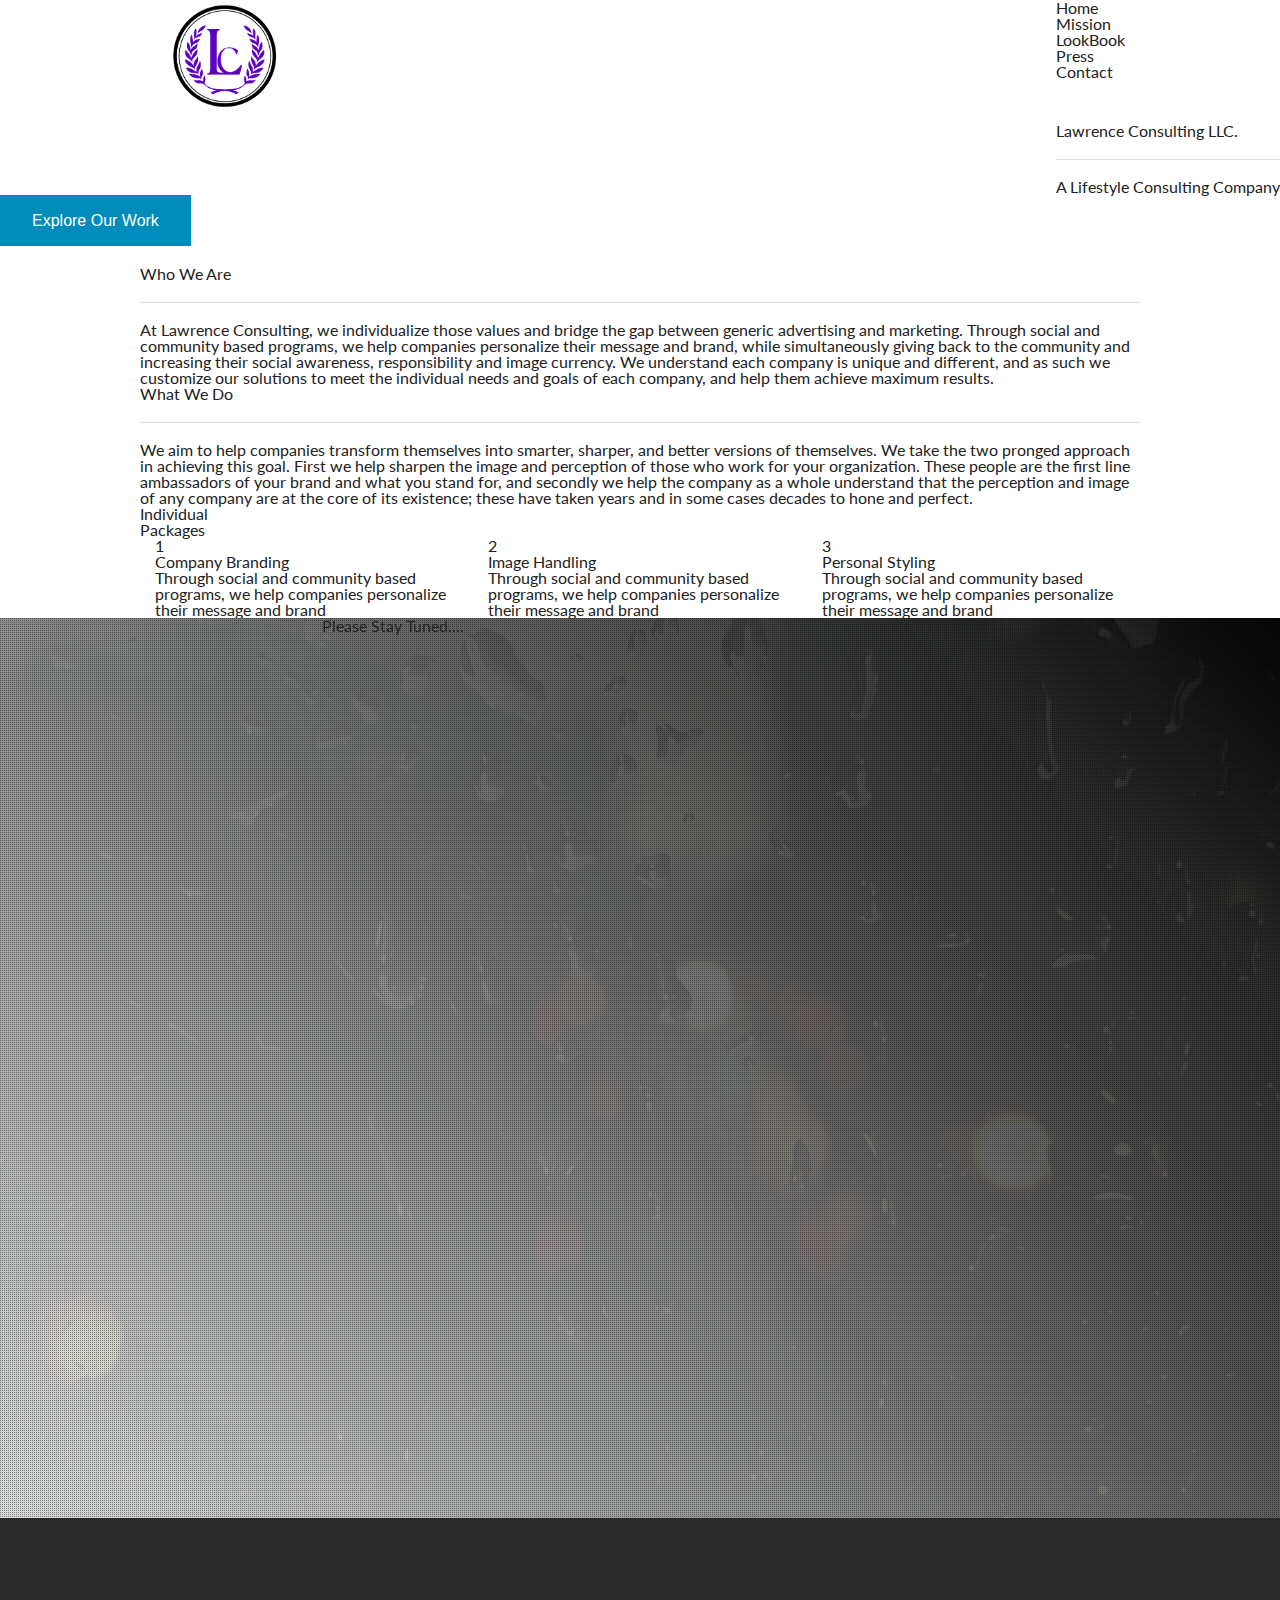
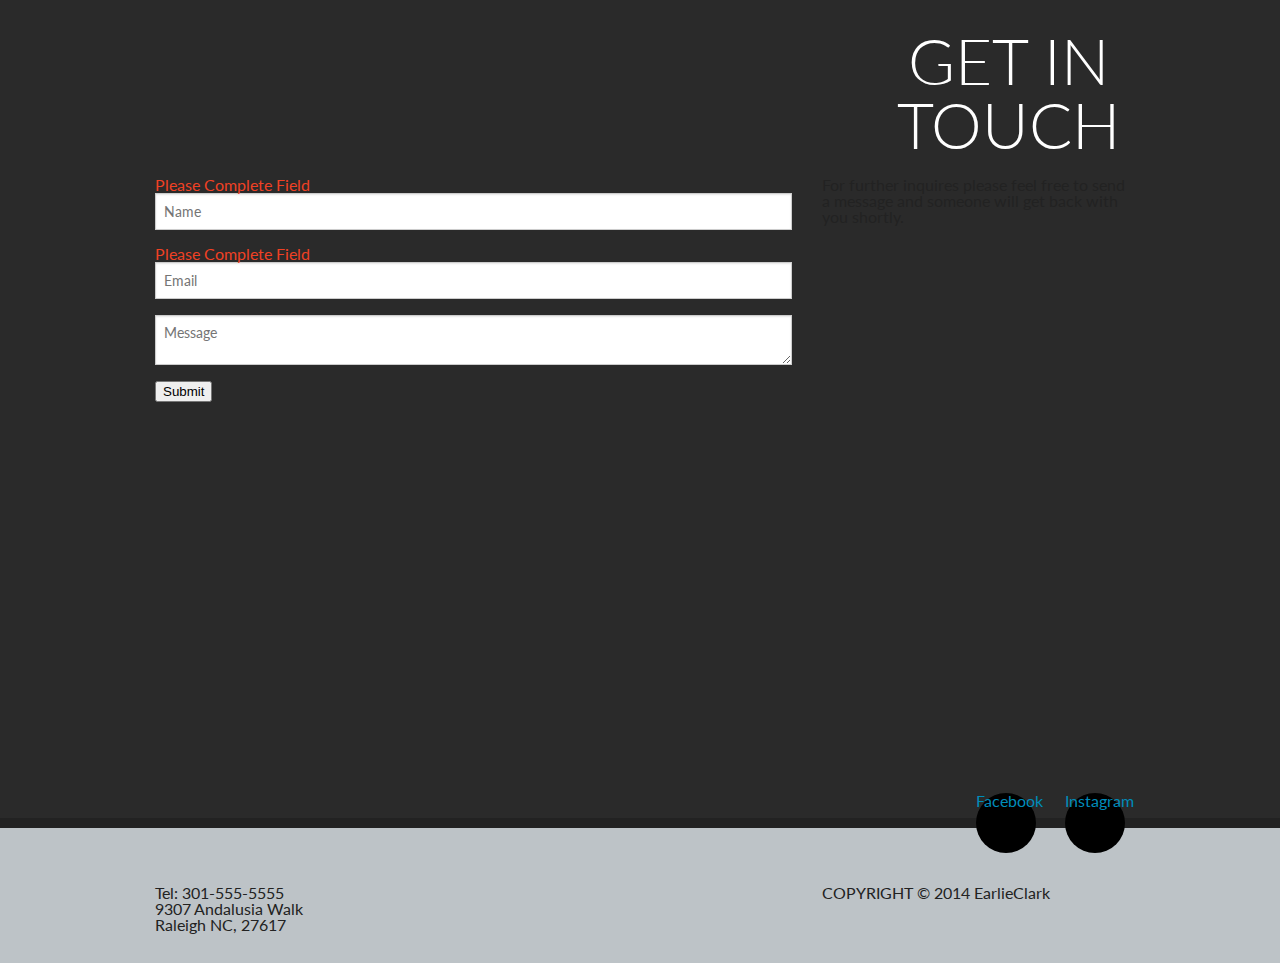
<file: index.html>
<!doctype html>
<html class="no-js" lang="en">
  <head>
    <meta charset="utf-8" />
    <meta name="viewport" content="width=device-width, initial-scale=1.0" />
    <title>Lawrence Consulting LLC</title>
    <link rel="stylesheet" href="lib/css/foundation.min.css"/>
    <link rel="stylesheet" type="text/css" href="lib/css/screen.css">
    <script type="text/javascript" src="lib/js/skrollr.min.js"></script>
    <script type="text/javascript" src="lib/js/jquery-1.11.0.min.js"></script>
    <script type="text/javascript" src="lib/js/index.js"></script>
  </head>
  <body>
    <div id="LC-landing">
      <div id="LC-gradient">
      <div id="landing-header">  
        <div id="landing-padding" class="row">
          <div id="padding-img" class="large-2 medium-2 small-2 columns">
             <img src="lib/img/logo_p.png" id="k-logo">
          </div>
          <div id="padding-menu" class="large-10 medium-10 small-10 columns">
            <ul id="landing-nav" class="pull-right">
              <li>Home</li>
              <li>Mission</li>
              <li>LookBook</li>
              <li>Press</li>
              <li>Contact</li>
            </ul>
            <div class="clear"></div>
          </div>
        </div> <!-- Close padding landing -->
      </div>
        <div id="landing-intro">
          <div class="pull-right">
            <p>Lawrence Consulting LLC.</p>
            <hr>
            <p>A Lifestyle Consulting Company</p>
          </div>
        </div>
        <div class="clear"></div>
        <div id="landing-explore">
          <button id="btn-explore">Explore Our Work</button>
        </div>
      </div>
    </div>
    <div id="LC-about">
      <div id="lc-who" class="row">
        <h1>Who We Are</h1>
        <hr>
        <p id="about-who">At Lawrence Consulting, we individualize those values and bridge the gap between generic advertising and marketing. Through social and community based programs, we help companies personalize their message and brand, while simultaneously giving back to the community and increasing their social awareness, responsibility and image currency. We understand each company is unique and different, and as such we customize our solutions to meet the individual needs and goals of each company, and help them achieve maximum results.</p>
      </div>

      <div id="lc-what" class="row">
        <h2>What We Do</h2>
        <hr>
        <p id="about-what">We aim to help companies transform themselves into smarter, sharper, and better versions of themselves. We take the two pronged approach in achieving this goal. First we help sharpen the image and perception of those who work for your organization. These people are the first line ambassadors of your brand and what you stand for, and secondly we help the company as a whole understand that  the perception and image of any company are at the core of its existence; these have taken years and in some cases decades to hone and perfect.</p>
      </div>

      <div id="lc-categories" class="row">
        <h3 id="lc-package-title" class="pull-left">Individual <br><span>Packages</span></h3>
        <div class="clear"></div>
        <div class="lc-category small-2 large-4 columns">
          <p class="cat-no">1</p>
          <h4 class="cat-head">Company Branding</h4>
          <p class="cat-msg">Through social and community based programs, we help companies personalize their message and brand</p>
        </div>
        <div class="lc-category small-2 large-4 columns">
          <p class="cat-no">2</p>
          <h4 class="cat-head">Image Handling</h4>
          <p class="cat-msg">Through social and community based programs, we help companies personalize their message and brand</p>
        </div>
        <div class="lc-category small-2 large-4 columns">
          <p class="cat-no">3</p>
          <h4 class="cat-head">Personal Styling</h4>
          <p class="cat-msg">Through social and community based programs, we help companies personalize their message and brand</p>
        </div>
      </div>

    </div> <!-- Closes LC-About-->
    
    <div id="LC-Press">
      <div class="gradient">
        <div id="bg-Press">
          <div class="row">
            <div class="small-8 large-centered columns">
              <p>Please Stay Tuned....</p>
            </div>
          </div>
        </div>
      </div> 
    </div> <!-- Closes LC-Press -->
   

    <div id="LC-Contact">
      <div class="row">
        <div id="lc-contact-us" class="large-12 medium-12 columns">
          <h3 id="lc-contact-title" class="pull-right">Get In <br><span>Touch</span></h3>
        </div>
      </div>
      <div class="row">
        <div class="large-8 medium-8 columns">  
          <form>
            <div class="row">
              <div class="large-12 columns">
                <label class="error">Please Complete Field</label>
                <input type="text" placeholder="Name" name="name"/>
              </div>
            </div>
            <div class="row">
              <div class="large-12 columns">
                <label class="error">Please Complete Field</label>
                <input type="text" placeholder="Email" name="email"/>
              </div>
            </div>
            <div class="row">
              <div class="large-12 columns">
                <textarea placeholder="Message" name="message"></textarea>
              </div>
            </div>
            <div class="row">
              <div class="large-12 columns">
                <input type="submit" name="submit">
              </div>
            </div>
          </form>
        </div> <!-- Closes Contact form-->
        <div class="large-4 medium-4 columns">
          <p>For further inquires please feel free to send a message and someone will get back with you shortly.</p>
        </div>
      </div> <!-- Closes Contact Form Section -->
    </div> <!-- Closes LC-Contact Section -->

    <div id="LC-Footer">
      <div class="row">
        <div class="large-12 medium-12 small-12 columns">
          <ul class="pull-right">
            <li><a href="http://www.facebook.com/lawrenceconsulting" target="_blank">Facebook</a></li>
            <li><a href="http://www.instagram.com/lawrenceconsulting" target="_blank">Instagram</a></li>
          </ul>
          <div class="clear"></div>
        </div>
      </div>
      <div class="row">
        <div class="large-4 medium-4 small-4 columns" id="left-column">
          <p>Tel: 301-555-5555</p>
          <address>
            9307 Andalusia Walk<br>
            Raleigh NC, 27617
          </address>
        </div>
        <div class="large-4 medium-4 small-4 offset-4 columns" id="right-column">
          <p>
          COPYRIGHT &copy; 2014 EarlieClark 
          </p>
        </div>
      </div>
    </div>

    
  </body>
</html>
</file>
<file: lib/css/screen.css>
/* Welcome to Compass.
 * In this file you should write your main styles. (or centralize your imports)
 * Import this file using the following HTML or equivalent:
 * <link href="/stylesheets/screen.css" media="screen, projection" rel="stylesheet" type="text/css" /> */
@import url(http://fonts.googleapis.com/css?family=Lato:100,300,400,900);
@import url(http://fonts.googleapis.com/css?family=Nobile:400,700,700italic);
/* line 17, ../../../../../Library/Ruby/Gems/1.8/gems/compass-0.12.3/frameworks/compass/stylesheets/compass/reset/_utilities.scss */
html, body, div, span, applet, object, iframe,
h1, h2, h3, h4, h5, h6, p, blockquote, pre,
a, abbr, acronym, address, big, cite, code,
del, dfn, em, img, ins, kbd, q, s, samp,
small, strike, strong, sub, sup, tt, var,
b, u, i, center,
dl, dt, dd, ol, ul, li,
fieldset, form, label, legend,
table, caption, tbody, tfoot, thead, tr, th, td,
article, aside, canvas, details, embed,
figure, figcaption, footer, header, hgroup,
menu, nav, output, ruby, section, summary,
time, mark, audio, video {
  margin: 0;
  padding: 0;
  border: 0;
  font: inherit;
  font-size: 100%;
  vertical-align: baseline;
}

/* line 22, ../../../../../Library/Ruby/Gems/1.8/gems/compass-0.12.3/frameworks/compass/stylesheets/compass/reset/_utilities.scss */
html {
  line-height: 1;
}

/* line 24, ../../../../../Library/Ruby/Gems/1.8/gems/compass-0.12.3/frameworks/compass/stylesheets/compass/reset/_utilities.scss */
ol, ul {
  list-style: none;
}

/* line 26, ../../../../../Library/Ruby/Gems/1.8/gems/compass-0.12.3/frameworks/compass/stylesheets/compass/reset/_utilities.scss */
table {
  border-collapse: collapse;
  border-spacing: 0;
}

/* line 28, ../../../../../Library/Ruby/Gems/1.8/gems/compass-0.12.3/frameworks/compass/stylesheets/compass/reset/_utilities.scss */
caption, th, td {
  text-align: left;
  font-weight: normal;
  vertical-align: middle;
}

/* line 30, ../../../../../Library/Ruby/Gems/1.8/gems/compass-0.12.3/frameworks/compass/stylesheets/compass/reset/_utilities.scss */
q, blockquote {
  quotes: none;
}
/* line 103, ../../../../../Library/Ruby/Gems/1.8/gems/compass-0.12.3/frameworks/compass/stylesheets/compass/reset/_utilities.scss */
q:before, q:after, blockquote:before, blockquote:after {
  content: "";
  content: none;
}

/* line 32, ../../../../../Library/Ruby/Gems/1.8/gems/compass-0.12.3/frameworks/compass/stylesheets/compass/reset/_utilities.scss */
a img {
  border: none;
}

/* line 116, ../../../../../Library/Ruby/Gems/1.8/gems/compass-0.12.3/frameworks/compass/stylesheets/compass/reset/_utilities.scss */
article, aside, details, figcaption, figure, footer, header, hgroup, menu, nav, section, summary {
  display: block;
}

@font-face {
  font-family: "Coolvetica";
  src: url("../fonts/coolvetica.otf");
}

@font-face {
  font-family: "Biko";
  src: url('/css/fonts/../fonts/biko.woff') format('woff');
}

@font-face {
  font-family: "Opensans";
  src: url('/css/fonts/../fonts/opensans/bold.ttf') format('truetype');
}

@font-face {
  font-family: "MarkMedium";
  src: url("../fonts/markpromedium.woff");
}

@font-face {
  font-family: "MarkBold";
  src: url("../fonts/markprobold.woff");
}

@font-face {
  font-family: "CanterBold";
  src: url('/css/fonts/../fonts/canterbold.otf') format('opentype');
}

/* font-family: 'Nobile', sans-serif; */
/* font-family: 'Lato', sans-serif; */
/* line 34, ../scss/defaults.scss */
html, body, #LC-Body-Container {
  position: relative;
  height: 100% !important;
  width: 100%;
  font-family: 'Lato', sans-serif;
}

/* line 40, ../scss/defaults.scss */
.ui-loader {
  display: none !important;
}

/* line 43, ../scss/defaults.scss */
body {
  overflow-x: hidden;
}

/* line 47, ../scss/defaults.scss */
.pull-left {
  float: left;
}

/* line 51, ../scss/defaults.scss */
.pull-right {
  float: right;
}

/* line 55, ../scss/defaults.scss */
.clear {
  clear: both;
}

/* line 58, ../scss/defaults.scss */
.border {
  display: block;
  width: 80px;
  height: 7px;
  background: #5c02c2;
  margin: 20px auto;
}

/* line 65, ../scss/defaults.scss */
.bolder {
  font-size: 7rem;
  font-family: "MarkBold";
  letter-spacing: -3px;
  color: #5c02c2;
}

/* line 71, ../scss/defaults.scss */
.hidden {
  display: none;
}

/* line 74, ../scss/defaults.scss */
.hr-tag {
  margin: 10px auto;
  width: 80%;
  height: 2px;
  border: 0;
  background: -webkit-linear-gradient(left, rgba(198, 0, 3, 0) 0%, rgba(198, 0, 3, 0.7) 50%, rgba(198, 0, 3, 0) 100%);
  /* Chrome10+,Safari5.1+ */
  background: -o-linear-gradient(left, rgba(198, 0, 3, 0) 0%, rgba(198, 0, 3, 0.7) 50%, rgba(198, 0, 3, 0) 100%);
  /* Opera 11.10+ */
  background: -ms-linear-gradient(left, rgba(198, 0, 3, 0) 0%, rgba(198, 0, 3, 0.7) 50%, rgba(198, 0, 3, 0) 100%);
  /* IE10+ */
  background: linear-gradient(to right, rgba(198, 0, 3, 0) 0%, rgba(198, 0, 3, 0.7) 50%, rgba(198, 0, 3, 0) 100%);
  /* W3C */
}

/* line 12, ../scss/screen.scss */
#LC-Landing {
  background: url("../img/bw-3.png") 50% 0 repeat fixed;
  background-size: cover;
  width: 100%;
  height: auto !important;
  min-height: 100%;
  position: relative;
  display: block;
}
/* line 21, ../scss/screen.scss */
#LC-Landing #LC-gradient {
  background: linear-gradient(45deg, rgba(2, 2, 2, 0.5) 0%, rgba(2, 2, 2, 0.9) 90%);
  height: 100%;
  width: 100%;
}
/* line 26, ../scss/screen.scss */
#LC-Landing #LC-gradient #landing-header {
  background-color: white;
  position: fixed;
  top: 0;
  width: 100%;
  z-index: 10;
  margin-bottom: 91px;
  border-bottom: 1px solid #bdc3c7;
}
/* line 35, ../scss/screen.scss */
#LC-Landing #LC-gradient #landing-header #landing-padding {
  width: 80%;
  margin: 0 auto;
}
/* line 40, ../scss/screen.scss */
#LC-Landing #LC-gradient #landing-header #landing-padding #padding-img {
  display: inline;
  background: url("../img/logo-b.png") no-repeat;
  position: absolute;
  top: 3px;
  background-size: contain;
  height: 91px;
}
/* line 48, ../scss/screen.scss */
#LC-Landing #LC-gradient #landing-header #landing-padding #padding-img #k-logo {
  width: 100px;
}
/* line 53, ../scss/screen.scss */
#LC-Landing #LC-gradient #landing-header #landing-padding #padding-menu {
  display: inline;
}
/* line 56, ../scss/screen.scss */
#LC-Landing #LC-gradient #landing-header #landing-padding #padding-menu #landing-nav {
  display: inline;
  line-height: 88px;
}
/* line 61, ../scss/screen.scss */
#LC-Landing #LC-gradient #landing-header #landing-padding #padding-menu #landing-nav > li {
  display: inline;
  font-size: 1rem;
  margin-left: 20px;
  font-family: "MarkMedium";
  text-transform: uppercase;
  color: white;
}
/* line 68, ../scss/screen.scss */
#LC-Landing #LC-gradient #landing-header #landing-padding #padding-menu #landing-nav > li a {
  color: black;
  transition: color 300ms;
}
/* line 73, ../scss/screen.scss */
#LC-Landing #LC-gradient #landing-header #landing-padding #padding-menu #landing-nav > li > a:hover {
  color: #95a5a6;
  cursor: pointer;
  border-bottom: 2px solid darkgrey;
}
/* line 83, ../scss/screen.scss */
#LC-Landing #landing-intro {
  padding-top: 175px;
  width: 100%;
}
/* line 89, ../scss/screen.scss */
#LC-Landing #landing-intro .row .columns p:nth-child(1) {
  font-size: 5rem;
  font-weight: bolder;
  color: white;
}
/* line 95, ../scss/screen.scss */
#LC-Landing #landing-intro .row .columns p:nth-child(n + 2) {
  font-size: 30px;
  color: white;
}
/* line 100, ../scss/screen.scss */
#LC-Landing #landing-intro .row .columns hr {
  width: 80%;
  height: 10px;
  border: 0;
  background: -webkit-linear-gradient(left, rgba(255, 255, 255, 0.9) 0%, rgba(255, 255, 255, 0.7) 50%, rgba(255, 255, 255, 0) 100%);
  /* Chrome10+,Safari5.1+ */
  background: linear-gradient(to right, rgba(255, 255, 255, 0.9) 0%, rgba(255, 255, 255, 0.7) 50%, rgba(255, 255, 255, 0) 100%);
  /* W3C */
  background: -o-linear-gradient(left, rgba(255, 255, 255, 0.9) 0%, rgba(255, 255, 255, 0.7) 50%, rgba(255, 255, 255, 0) 100%);
  /* Chrome10+,Safari5.1+ */
  background: -ms-linear-gradient(left, rgba(255, 255, 255, 0.9) 0%, rgba(255, 255, 255, 0.7) 50%, rgba(255, 255, 255, 0) 100%);
  /* Chrome10+,Safari5.1+ */
}
/* line 113, ../scss/screen.scss */
#LC-Landing #landing-explore {
  margin: 19% auto;
  text-align: center;
}
/* line 119, ../scss/screen.scss */
#LC-Landing #landing-explore a button {
  text-transform: uppercase;
  background: transparent;
  letter-spacing: 3px;
  color: white;
  padding: 20px;
  border: 1px solid white;
}
/* line 127, ../scss/screen.scss */
#LC-Landing #landing-explore a button:hover {
  background: rgba(92, 2, 194, 0.8);
  cursor: pointer;
}

/* Closes Landing Section */
/* line 140, ../scss/screen.scss */
#LC-Who {
  text-align: center;
  width: 100%;
  height: auto !important;
  min-height: 100%;
  overflow-y: hidden;
  margin: 0 auto;
  padding-top: 91px;
  background: white;
  display: block;
}
/* line 153, ../scss/screen.scss */
#LC-Who .row #mission-header h2 {
  margin-top: 4%;
  font-size: 4rem;
  font-family: 'Lato', sans-serif;
  text-transform: uppercase;
  font-weight: 300;
  letter-spacing: 5px;
}
/* line 163, ../scss/screen.scss */
#LC-Who .row #about-content #about-who {
  text-align: justify;
  text-indent: 5%;
  font-size: 1.25rem;
  font-weight: 300;
  line-height: 140%;
  margin-bottom: 1.5%;
}
/* line 175, ../scss/screen.scss */
#LC-Who .row #bg-contain #bg-walk {
  height: 225px;
  width: 225px;
  background: url("../img/bg-1.jpg") no-repeat center;
  background-size: cover;
  border-radius: 100%;
  margin: 10px auto;
}

/* line 189, ../scss/screen.scss */
#LC-What {
  height: auto !important;
  min-height: 100%;
  overflow-y: hidden;
  width: 100%;
  padding-top: 91px;
  background-color: black;
  text-align: center;
}
/* line 201, ../scss/screen.scss */
#LC-What .row #what-header h2 {
  font-family: 'Lato', sans-serif;
  text-transform: uppercase;
  font-size: 4rem;
  margin-top: 4%;
  font-weight: 300;
  letter-spacing: 5px;
  color: white;
}
/* line 212, ../scss/screen.scss */
#LC-What .row #what-content h4 {
  font-size: 1.5rem;
  font-weight: 600;
  color: white;
  text-transform: uppercase;
}
/* line 218, ../scss/screen.scss */
#LC-What .row #what-content h4:nth-child(n + 2) {
  margin-top: 5%;
}
/* line 221, ../scss/screen.scss */
#LC-What .row #what-content .border-round {
  width: 7px;
  height: 7px;
  background-color: antiquewhite;
  border-radius: 50%;
  margin: 5px auto;
}
/* line 228, ../scss/screen.scss */
#LC-What .row #what-content #about-what-comp, #LC-What .row #what-content #about-what-ind {
  color: white;
  font-size: 1.25rem;
  text-align: justify;
  text-indent: 5%;
  font-weight: 100;
  line-height: 140%;
  margin-bottom: 1.5%;
}
/* line 238, ../scss/screen.scss */
#LC-What .row #bg-contain {
  padding-bottom: 15px;
}
/* line 241, ../scss/screen.scss */
#LC-What .row #bg-contain #bg-bridge {
  height: 225px;
  width: 225px;
  background: url("../img/bg-2.jpg") no-repeat center;
  background-size: cover;
  border-radius: 100%;
  margin: 10px auto;
}

/* line 255, ../scss/screen.scss */
#LC-Press {
  width: 100%;
  height: auto !important;
  position: relative;
  background: url("../img/bg-bohek.png") 50% 0 no-repeat fixed;
  min-height: 100%;
  filter: grayscale(50%);
  -webkit-filter: grayscale(50%);
  display: inline-block;
  padding-top: 91px;
}
/* line 266, ../scss/screen.scss */
#LC-Press .gradient {
  background: linear-gradient(45deg, rgba(236, 240, 241, 0.9) 0%, rgba(2, 2, 2, 0.9) 100%);
  height: 100%;
  position: absolute;
  width: 100%;
  top: 0;
}
/* line 273, ../scss/screen.scss */
#LC-Press .gradient #bg-Press {
  background: url("../img/bg-pattern.png");
  height: 100%;
}
/* line 279, ../scss/screen.scss */
#LC-Press .gradient #bg-Press .row .columns #press-header {
  margin-top: 25%;
  color: white;
  font-size: 2.5rem;
  font-weight: 300;
  text-transform: uppercase;
  text-align: center;
  font-family: 'Lato', sans-serif;
}
/* line 288, ../scss/screen.scss */
#LC-Press .gradient #bg-Press .row .columns .border {
  background: white;
}
/* line 291, ../scss/screen.scss */
#LC-Press .gradient #bg-Press .row .columns #press-message {
  color: #bdc3c7;
  font-size: 1.25rem;
  font-weight: 300;
  text-align: center;
  line-height: 150%;
}
/* line 297, ../scss/screen.scss */
#LC-Press .gradient #bg-Press .row .columns #press-message span {
  font-weight: bold;
  color: white;
}
/* line 303, ../scss/screen.scss */
#LC-Press .gradient #bg-Press .row .columns #press-button {
  margin-top: 5%;
  text-align: center;
}
/* line 309, ../scss/screen.scss */
#LC-Press .gradient #bg-Press .row .columns #press-button a button {
  letter-spacing: 3px;
  text-transform: uppercase;
  background: transparent;
  color: white;
  padding: 20px;
  border: 1px solid white;
}
/* line 317, ../scss/screen.scss */
#LC-Press .gradient #bg-Press .row .columns #press-button a button:hover {
  background: rgba(93, 13, 186, 0.8);
  cursor: pointer;
}

/* line 329, ../scss/screen.scss */
#BG-Gradient {
  height: 106px;
  width: 100%;
  position: relative;
  background: url("../img/bg-gradient.png") repeat-x center bottom transparent;
}
/* line 335, ../scss/screen.scss */
#BG-Gradient #gradient {
  width: 100%;
  height: 100%;
  position: relative;
  margin-top: -106px;
  z-index: 5;
  background: linear-gradient(to bottom, rgba(0, 0, 0, 0) 0%, rgba(0, 0, 0, 0.3) 30%, rgba(0, 0, 0, 0.5) 50%, rgba(0, 0, 0, 0.7) 75%, rgba(0, 0, 0, 0.9) 100%);
  /* W3C */
}

/* line 345, ../scss/screen.scss */
#LC-Contact {
  width: 100%;
  height: 100% !important;
  background-color: #2a2a2a;
  position: relative;
  display: inline-table;
  padding-top: 91px;
  margin-top: -2px !important;
  overflow: hidden;
}
/* line 355, ../scss/screen.scss */
#LC-Contact .mail-top {
  height: 0;
  overflow: hidden;
  padding-bottom: 550px;
  padding-left: 100%;
  position: absolute;
  top: 0;
  z-index: 2;
}
/* line 364, ../scss/screen.scss */
#LC-Contact .mail-top div {
  border-left: 1000px solid rgba(0, 0, 0, 0);
  border-right: 1000px solid rgba(0, 0, 0, 0);
  border-top: 550px solid black;
  height: 0;
  left: 50%;
  margin-left: -1000px;
  position: absolute;
  width: 0;
}
/* line 377, ../scss/screen.scss */
#LC-Contact .mail-bot {
  height: 0;
  overflow: hidden;
  padding-bottom: 600px;
  padding-left: 100%;
  position: absolute;
  bottom: 0;
  z-index: 1;
}
/* line 386, ../scss/screen.scss */
#LC-Contact .mail-bot div {
  border-left: 1000px solid rgba(0, 0, 0, 0);
  border-right: 1000px solid rgba(0, 0, 0, 0);
  border-bottom: 600px solid #3f3f3f;
  height: 0;
  left: 50%;
  margin-left: -1000px;
  position: absolute;
  width: 0;
}
/* line 398, ../scss/screen.scss */
#LC-Contact .row {
  position: relative;
  z-index: 5;
}
/* line 402, ../scss/screen.scss */
#LC-Contact .row #lc-contact-us {
  padding: 20px;
}
/* line 405, ../scss/screen.scss */
#LC-Contact .row #lc-contact-us #lc-contact-title {
  font-size: 4rem;
  text-align: center;
  font-weight: 300;
  text-transform: uppercase;
  color: white;
}
/* line 415, ../scss/screen.scss */
#LC-Contact .msg-contain {
  z-index: 5;
  position: relative;
  padding: 20px;
}
/* line 420, ../scss/screen.scss */
#LC-Contact .msg-contain .msg-content p {
  font-size: 1.2rem;
  letter-spacing: 2px;
  font-weight: 100;
  text-align: center;
  color: white;
}
/* line 432, ../scss/screen.scss */
#LC-Contact #contact-form {
  position: relative;
  z-index: 5;
}
/* line 440, ../scss/screen.scss */
#LC-Contact #contact-form .columns form .row .columns {
  position: relative;
}
/* line 443, ../scss/screen.scss */
#LC-Contact #contact-form .columns form .row .columns .error {
  position: absolute;
  right: 35px;
  top: 20px;
  font-family: "MarkBold";
}
/* line 449, ../scss/screen.scss */
#LC-Contact #contact-form .columns form .row .columns input[type="text"] {
  padding: 15px;
  height: 60px;
  font-family: "MarkBold";
  background: rgba(255, 255, 255, 0.8);
  border: 0;
  box-shadow: none;
}
/* line 458, ../scss/screen.scss */
#LC-Contact #contact-form .columns form .row .columns input[type="text"]::-webkit-input-placeholder, #LC-Contact #contact-form .columns form .row .columns textarea::-webkit-input-placeholder {
  color: #5c02c2;
}
/* line 461, ../scss/screen.scss */
#LC-Contact #contact-form .columns form .row .columns textarea {
  padding: 15px;
  resize: none;
  height: 100px;
  font-family: "MarkBold";
  border: 0;
  box-shadow: none;
  background: rgba(255, 255, 255, 0.8);
}
/* line 470, ../scss/screen.scss */
#LC-Contact #contact-form .columns form .row .columns input[type="submit"] {
  font-size: 1.5em;
  color: white;
  border: 0px;
  padding: 15px;
  width: 100%;
  text-transform: uppercase;
  background: transparent;
  border: 1px solid white;
  transition: background 500ms;
  letter-spacing: 3px;
  font-family: 'Lato', sans-serif;
  font-weight: 300;
}
/* line 485, ../scss/screen.scss */
#LC-Contact #contact-form .columns form .row .columns input[type="submit"]:hover {
  cursor: pointer;
  background: #5c02c2;
}
/* line 496, ../scss/screen.scss */
#LC-Contact #contact-form .columns #contact-msg h4 {
  margin-top: 3%;
  font-weight: 300;
  text-align: center;
  font-size: 1.4rem;
  color: white;
}
/* line 509, ../scss/screen.scss */
#LC-Contact .row #contact-email p {
  margin-top: 17px;
  text-align: center;
  font-size: 1rem;
  color: white;
  letter-spacing: 3px;
  font-weight: 300;
}
/* line 519, ../scss/screen.scss */
#LC-Contact .row #media-links #social-media {
  position: relative;
  margin: 10px auto;
  display: table;
}
/* line 524, ../scss/screen.scss */
#LC-Contact .row #media-links #social-media li {
  height: 60px;
  width: 60px;
  border-radius: 50%;
  background: black;
  transition: background 500ms;
  display: inline-block;
  margin-left: 25px;
  position: relative;
}
/* line 534, ../scss/screen.scss */
#LC-Contact .row #media-links #social-media li a {
  position: absolute;
}
/* line 537, ../scss/screen.scss */
#LC-Contact .row #media-links #social-media li a img {
  position: absolute;
  top: 19px;
  left: 19px;
}
/* line 544, ../scss/screen.scss */
#LC-Contact .row #media-links #social-media li:hover {
  background: #5c02c2;
  cursor: pointer;
}

/* line 557, ../scss/screen.scss */
#LC-Footer {
  border-top: 10px solid;
  padding: 30px;
  background: #bdc3c7;
  display: inline-block;
  width: 100%;
  position: relative;
}
/* line 566, ../scss/screen.scss */
#LC-Footer .row ul {
  position: relative;
  z-index: 5;
  margin-top: -65px;
  margin-bottom: 30px;
}
/* line 571, ../scss/screen.scss */
#LC-Footer .row ul li {
  height: 60px;
  width: 60px;
  border-radius: 50%;
  background: black;
  transition: background 500ms;
  display: inline-block;
  margin-left: 25px;
  position: relative;
}
/* line 580, ../scss/screen.scss */
#LC-Footer .row ul li a {
  position: absolute;
}
/* line 583, ../scss/screen.scss */
#LC-Footer .row ul li a img {
  position: absolute;
  top: 19px;
  left: 19px;
}
/* line 590, ../scss/screen.scss */
#LC-Footer .row ul li:hover {
  background: #5c02c2;
  cursor: pointer;
}
/* line 599, ../scss/screen.scss */
#LC-Footer #footer-content .font {
  font-family: "MarkMedium";
  text-align: center;
  font-size: 1rem;
}
/* line 606, ../scss/screen.scss */
#LC-Footer #footer-content #media-link #soc-media {
  position: relative;
  margin: -60px auto;
  display: table;
}
/* line 611, ../scss/screen.scss */
#LC-Footer #footer-content #media-link #soc-media li {
  height: 60px;
  width: 60px;
  border-radius: 50%;
  background: black;
  transition: background 500ms;
  display: inline-block;
  position: relative;
}
/* line 620, ../scss/screen.scss */
#LC-Footer #footer-content #media-link #soc-media li a {
  position: absolute;
}
/* line 623, ../scss/screen.scss */
#LC-Footer #footer-content #media-link #soc-media li a img {
  position: absolute;
  top: 19px;
  left: -12px;
}
/* line 630, ../scss/screen.scss */
#LC-Footer #footer-content #media-link #soc-media li:hover {
  background: #5c02c2;
  cursor: pointer;
}

/* Closes Footer */
/* line 642, ../scss/screen.scss */
#menu-slide-icon {
  position: fixed;
  top: 17px;
  left: 30px;
  background: url("../img/menu_push_icon.png");
  -webkit-filter: invert(0);
  transition: -webkit-filter 300ms;
  height: 25px;
  width: 31px;
  z-index: 12;
}

/* line 654, ../scss/screen.scss */
#menu-slide-icon:hover {
  -webkit-filter: invert(0.9);
  filter: invert(0.9);
  cursor: pointer;
}

/* line 660, ../scss/screen.scss */
#menu-slide-back {
  height: 60px;
  width: 100%;
  background: white;
  position: fixed;
  top: 0;
  z-index: 10;
  border-bottom: 1px solid #bdc3c7;
}

/* line 669, ../scss/screen.scss */
#menu-mob-nav {
  background: url("../img/logo-b.png") no-repeat;
  background-size: cover;
  position: fixed;
  height: 61px;
  width: 64px;
  top: 1px;
  z-index: 12;
  right: 14px;
}

/* line 680, ../scss/screen.scss */
#LC-Mobile-Nav {
  position: fixed;
  left: -180px;
  top: 0;
  height: 100%;
  width: 180px;
  background: black;
  z-index: 8;
}
/* line 689, ../scss/screen.scss */
#LC-Mobile-Nav #LC-Mobile-Nav-Links {
  list-style: none;
  margin-top: 91px;
}
/* line 693, ../scss/screen.scss */
#LC-Mobile-Nav #LC-Mobile-Nav-Links .mob-nav {
  padding: 10px;
  text-align: center;
  font-size: 1rem;
  font-weight: 300;
  text-transform: uppercase;
  color: white;
}
/* line 701, ../scss/screen.scss */
#LC-Mobile-Nav #LC-Mobile-Nav-Links .mob-nav a {
  color: white;
}
/* line 705, ../scss/screen.scss */
#LC-Mobile-Nav #LC-Mobile-Nav-Links .mob-nav:hover {
  cursor: pointer;
  background: #5c02c2;
}
/* line 710, ../scss/screen.scss */
#LC-Mobile-Nav #LC-Mob-Tel {
  color: white;
  position: absolute;
  bottom: 155px;
  width: 100%;
  text-align: center;
}
/* line 718, ../scss/screen.scss */
#LC-Mobile-Nav #LC-Mob-Soc {
  position: absolute;
  bottom: 45px;
  left: 4px;
  width: 100%;
  margin: 0 auto;
  text-align: center;
}
/* line 734, ../scss/screen.scss */
#LC-Mobile-Nav #LC-Mob-Soc li:nth-child(n+1) {
  margin-top: 30px;
}
/* line 739, ../scss/screen.scss */
#LC-Mobile-Nav div #copyright-nav {
  text-align: center;
  font-weight: 100;
  color: white;
  font-size: 0.7rem;
  position: absolute;
  bottom: 12px;
  left: 10px;
  font-weight: 500;
}

/* line 751, ../scss/screen.scss */
#LC-Contact-Container {
  height: auto;
  width: 100%;
  position: relative;
}

/* line 757, ../scss/screen.scss */
#LC-RSS {
  height: 100%;
  width: 330px;
  background: black;
  position: fixed;
  right: -330px;
  z-index: 9;
  padding-top: 110px;
}
/* line 766, ../scss/screen.scss */
#LC-RSS .rss-close {
  position: absolute;
  right: 15px;
  margin-top: -25px;
}
/* line 771, ../scss/screen.scss */
#LC-RSS .rss-close:hover {
  filter: invert(0.5);
  -webkit-filter: invert(0.5);
  cursor: pointer;
}
/* line 777, ../scss/screen.scss */
#LC-RSS h2 {
  color: white;
  font-size: 1.5rem;
  border-bottom: 2px solid white;
  font-family: 'Lato', sans-serif;
  text-indent: 10px;
  padding-bottom: 10px;
}
/* line 785, ../scss/screen.scss */
#LC-RSS #RSS-Border {
  border-bottom: 2px solid white;
}
/* line 789, ../scss/screen.scss */
#LC-RSS #RSS-Desk-Feed, #LC-RSS #RSS-Mob-Feed {
  padding-top: 10px;
  width: 80%;
  height: 100%;
  margin: 0 auto;
  color: gainsboro;
}
/* line 796, ../scss/screen.scss */
#LC-RSS #RSS-Desk-Feed b a, #LC-RSS #RSS-Mob-Feed b a {
  color: white;
  border-bottom: 1px solid #202020;
}
/* line 801, ../scss/screen.scss */
#LC-RSS #RSS-Desk-Feed .rss-date, #LC-RSS #RSS-Mob-Feed .rss-date {
  color: #5c02c2;
  font-style: italic;
  font-size: 0.825rem;
  font-family: sans-serif;
}
/* line 807, ../scss/screen.scss */
#LC-RSS #RSS-Desk-Feed .rss-content, #LC-RSS #RSS-Mob-Feed .rss-content {
  color: slategrey;
  font-size: 0.825rem;
}
</file>
